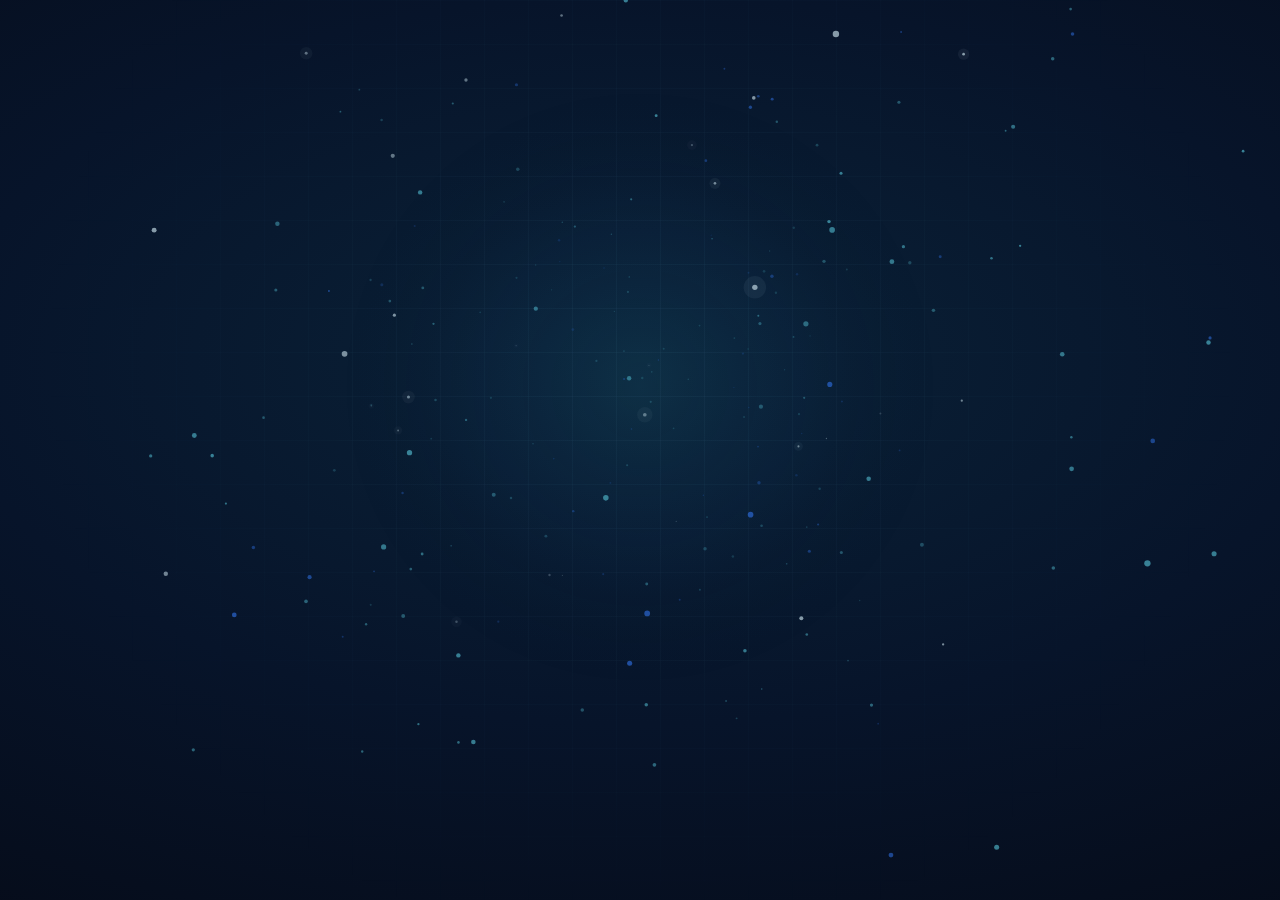
<file: index.html>
<!doctype html>
<html lang="es">
<head>
<meta charset="utf-8">
<meta name="viewport" content="width=device-width,initial-scale=1,viewport-fit=cover">
<title>DOXIS AI</title>
<meta name="description" content="DOXIS AI: el futuro de tu computadora comienza con tu voz.">
<meta name="theme-color" content="#061a28">
<link rel="icon" href="favicon.svg" type="image/svg+xml">
<meta property="og:title" content="DOXIS AI">
<meta property="og:description" content="El futuro de tu computadora comienza con tu voz.">
<meta property="og:type" content="website">
<link rel="stylesheet" href="styles.css">
</head>
<body data-state="standby">
<canvas id="sphere" aria-hidden="true"></canvas>
<div class="grid" aria-hidden="true"></div>

<i class="hud tl"></i><i class="hud tr"></i><i class="hud bl"></i><i class="hud br"></i>
<span class="tick">DOXIS / VOICE · v1.0</span>
<header>
  <p class="eyebrow" id="eyebrow">INTERFAZ DE VOZ</p>
  <h1>DOXIS AI</h1>
</header>
<span class="side l">SYS / TEL</span>
<span class="side r">MIC / LOCAL</span>

<section id="welcome">
  <p id="hello">Hola. Soy DOXIS. Bienvenido a mi entorno.</p>
  <button id="start" class="btn primary">[ INICIAR EXPERIENCIA ]</button>
  <div class="lang" role="group" aria-label="Idioma / Language"><button class="btn on" data-l="es">Español</button><button class="btn" data-l="en">English</button></div>
</section>

<main id="ui" hidden>
  <div class="status"><i></i><span id="status">STANDBY</span></div>
  <p id="sub" aria-live="polite"></p>

  <section id="menu" hidden>
    <p class="ask" id="askt">¿Qué te gustaría conocer sobre mí?</p>
    <div id="chips"></div>
  </section>

  <div class="ctl">
    <button id="play" class="btn icon" aria-label="Reproducir">&#9654;</button>
    <button id="pause" class="btn icon" aria-label="Pausar">&#10074;&#10074;</button>
    <button id="stop" class="btn icon" aria-label="Detener">&#9632;</button>
    <input id="vol" type="range" min="0" max="1" step=".05" value="1" aria-label="Volumen">
  </div>
</main>

<script src="script.js"></script>
</body>
</html>
</file>
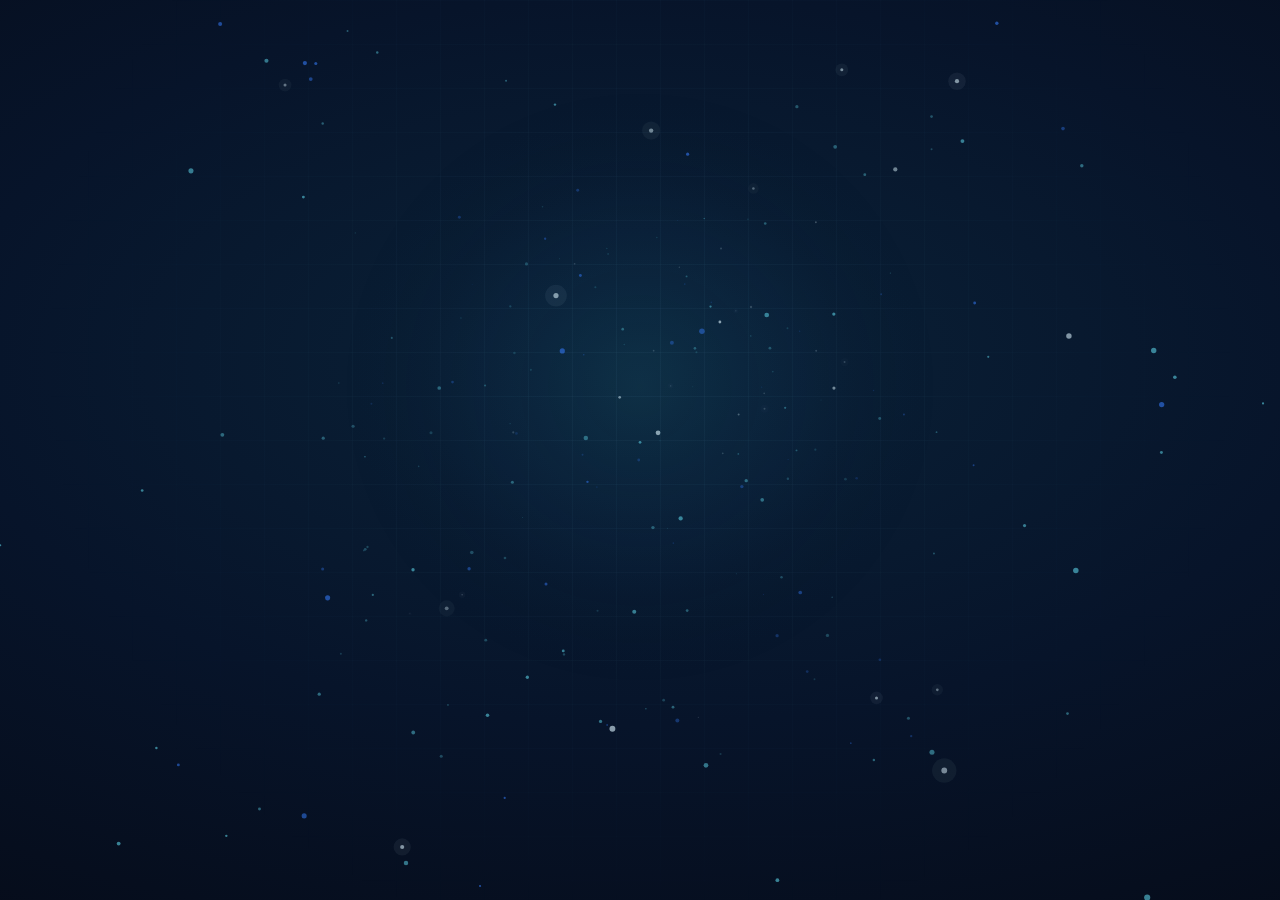
<file: standalone.html>
<!doctype html>
<html lang="es">
<head>
<meta charset="utf-8">
<meta name="viewport" content="width=device-width,initial-scale=1,viewport-fit=cover">
<title>DOXIS AI</title>
<meta name="description" content="DOXIS AI: el futuro de tu computadora comienza con tu voz.">
<meta name="theme-color" content="#061a28">
<link rel="icon" href="data:image/svg+xml,%3Csvg%20xmlns=%22http://www.w3.org/2000/svg%22%20viewBox=%220%200%2064%2064%22%3E%20%20%3Crect%20width=%2264%22%20height=%2264%22%20rx=%2214%22%20fill=%22%23061a28%22/%3E%20%20%3Ccircle%20cx=%2232%22%20cy=%2232%22%20r=%2219%22%20fill=%22none%22%20stroke=%22%235cc6d8%22%20stroke-width=%222%22%20opacity=%22.55%22/%3E%20%20%3Cg%20stroke=%22%235cc6d8%22%20stroke-width=%221.4%22%20opacity=%22.7%22%3E%20%20%20%20%3Cline%20x1=%2232%22%20y1=%2213%22%20x2=%2248%22%20y2=%2224%22/%3E%3Cline%20x1=%2248%22%20y1=%2224%22%20x2=%2245%22%20y2=%2243%22/%3E%20%20%20%20%3Cline%20x1=%2245%22%20y1=%2243%22%20x2=%2227%22%20y2=%2249%22/%3E%3Cline%20x1=%2227%22%20y1=%2249%22%20x2=%2215%22%20y2=%2234%22/%3E%20%20%20%20%3Cline%20x1=%2215%22%20y1=%2234%22%20x2=%2232%22%20y2=%2213%22/%3E%3Cline%20x1=%2232%22%20y1=%2213%22%20x2=%2245%22%20y2=%2243%22/%3E%20%20%20%20%3Cline%20x1=%2215%22%20y1=%2234%22%20x2=%2248%22%20y2=%2224%22/%3E%3Cline%20x1=%2227%22%20y1=%2249%22%20x2=%2248%22%20y2=%2224%22/%3E%20%20%3C/g%3E%20%20%3Cg%20fill=%22%23d9eef7%22%3E%20%20%20%20%3Ccircle%20cx=%2232%22%20cy=%2213%22%20r=%223%22/%3E%3Ccircle%20cx=%2248%22%20cy=%2224%22%20r=%223%22/%3E%3Ccircle%20cx=%2245%22%20cy=%2243%22%20r=%223%22/%3E%20%20%20%20%3Ccircle%20cx=%2227%22%20cy=%2249%22%20r=%223%22/%3E%3Ccircle%20cx=%2215%22%20cy=%2234%22%20r=%223%22/%3E%20%20%3C/g%3E%3C/svg%3E">
<meta property="og:title" content="DOXIS AI">
<meta property="og:description" content="El futuro de tu computadora comienza con tu voz.">
<meta property="og:type" content="website">
<style>
:root{--ink:#d9eef7;--dim:#86adbf;--cy:#5cc6d8;--ln:rgba(110,185,215,.16);--bd:rgba(130,200,225,.32)}
*{box-sizing:border-box;margin:0;padding:0}
[hidden]{display:none!important}
html,body{height:100%;background:#050812}
body{background:radial-gradient(120% 90% at 50% 40%,#0a2238 0%,#07142a 45%,#050812 100%);color:var(--ink);font:300 16px/1.55 "Segoe UI",system-ui,-apple-system,sans-serif;overflow:hidden;-webkit-tap-highlight-color:transparent}
#sphere{position:fixed;inset:0}
.grid{position:fixed;inset:0;pointer-events:none;opacity:.35;background-image:linear-gradient(var(--ln) 1px,transparent 1px),linear-gradient(90deg,var(--ln) 1px,transparent 1px);background-size:44px 44px;-webkit-mask-image:radial-gradient(circle at 50% 40%,#000 0,transparent 75%);mask-image:radial-gradient(circle at 50% 40%,#000 0,transparent 75%)}

.eyebrow,.side,.status,.ask,.btn.primary,select{font-family:ui-monospace,Consolas,"SF Mono",monospace;letter-spacing:.22em;text-transform:uppercase}
header{position:fixed;top:max(28px,env(safe-area-inset-top));left:0;right:0;text-align:center;opacity:0;transition:opacity 1.8s}
.eyebrow{font-size:.72rem;color:var(--dim);margin-bottom:.6rem}
h1{font-weight:300;font-size:clamp(1.8rem,5vw,2.7rem);letter-spacing:.34em;padding-left:.34em}
.side{position:fixed;top:46%;font-size:.66rem;color:var(--dim);opacity:0;transition:opacity 1.8s;writing-mode:vertical-rl}
.side.l{left:calc(14px + env(safe-area-inset-left));transform:translateY(-50%) rotate(180deg)}
.side.r{right:calc(14px + env(safe-area-inset-right));transform:translateY(-50%)}
body.s1 header,body.s1 .side{opacity:1}

#welcome{position:fixed;left:0;right:0;bottom:max(7vh,48px);text-align:center;padding:0 20px}
#hello{font-size:clamp(1.05rem,3vw,1.35rem);margin-bottom:1.6rem;opacity:0;transition:opacity 1.4s}
body.s2 #hello{opacity:1}
#start{opacity:0;pointer-events:none;transition:opacity 1.2s,background .3s,border-color .3s}
body.s3 #start{opacity:1;pointer-events:auto}

.btn{background:rgba(6,28,42,.45);border:1px solid var(--bd);color:var(--ink);cursor:pointer;font:inherit;transition:background .25s,border-color .25s,transform .15s;-webkit-backdrop-filter:blur(6px);backdrop-filter:blur(6px)}
.btn:hover{background:rgba(90,180,210,.16);border-color:rgba(150,215,235,.6)}
.btn:active{transform:scale(.97)}
.btn:focus-visible,input:focus-visible,select:focus-visible{outline:1px solid var(--cy);outline-offset:2px}
.btn.primary{padding:.95rem 1.8rem;font-size:.8rem}
.btn.icon{min-width:44px;height:44px;display:inline-flex;align-items:center;justify-content:center;font-size:.85rem}

#ui{position:fixed;left:0;right:0;bottom:0;display:flex;flex-direction:column;align-items:center;gap:12px;padding:0 18px max(16px,env(safe-area-inset-bottom));max-height:54vh;overflow-y:auto;animation:in 1.2s both}
@keyframes in{from{opacity:0;transform:translateY(14px)}to{opacity:1;transform:none}}
.status{display:flex;align-items:center;gap:.7rem;font-size:.7rem;color:var(--dim)}
.status i{width:7px;height:7px;border-radius:50%;background:var(--cy);box-shadow:0 0 10px var(--cy)}
body[data-state=speaking] .status i,body[data-state=listening] .status i{animation:blink 1s infinite}
body[data-state=thinking] .status i{background:#4f8cf0;box-shadow:0 0 10px #4f8cf0;animation:blink .5s infinite}
body[data-state=error] .status i{background:#e08a6a;box-shadow:0 0 10px #e08a6a}
@keyframes blink{50%{opacity:.25}}
#sub{min-height:3.3em;max-width:680px;text-align:center;font-size:clamp(1rem,2.6vw,1.2rem);text-wrap:balance}

#menu{width:100%;max-width:760px;text-align:center}
.ask{font-size:.72rem;color:var(--dim);margin-bottom:10px}
#chips{display:grid;grid-template-columns:repeat(3,1fr);gap:8px}
#chips .btn{padding:.7rem .6rem;min-height:46px;font-size:.84rem;letter-spacing:.02em}
#qform{display:flex;gap:8px;margin-top:10px}
#q{flex:1;min-width:0;background:rgba(5,25,38,.6);border:1px solid var(--bd);color:var(--ink);padding:0 1rem;height:44px;font:inherit;font-size:16px}
#q::placeholder{color:var(--dim)}

.ctl{display:flex;flex-wrap:wrap;justify-content:center;align-items:center;gap:8px}
.ctl .btn.icon{min-width:40px;height:40px}
#vol{width:90px;accent-color:var(--cy)}
select{max-width:190px;height:40px;background:rgba(5,25,38,.7);color:var(--ink);border:1px solid var(--bd);padding:0 .5rem;font-size:.62rem;letter-spacing:.06em}

@media(max-width:640px){
  #chips{grid-template-columns:repeat(2,1fr)}
  .side{font-size:.58rem}
  .eyebrow{font-size:.62rem}
}
@media(prefers-reduced-motion:reduce){*{animation:none!important;transition:none!important}}

.hud{position:fixed;width:26px;height:26px;border:1px solid var(--bd);pointer-events:none;opacity:0;transition:opacity 2s}
body.s1 .hud,body.s1 .tick{opacity:1}
.hud.tl{top:max(14px,env(safe-area-inset-top));left:14px;border-right:0;border-bottom:0}
.hud.tr{top:max(14px,env(safe-area-inset-top));right:14px;border-left:0;border-bottom:0}
.hud.bl{bottom:14px;left:14px;border-right:0;border-top:0}
.hud.br{bottom:14px;right:14px;border-left:0;border-top:0}
.tick{position:fixed;top:max(18px,env(safe-area-inset-top));left:56px;font:.6rem ui-monospace,Consolas,monospace;letter-spacing:.2em;color:var(--dim);opacity:0;transition:opacity 2s}
@media(max-width:640px){.tick{display:none}}

.you{display:block;font-size:.72rem;color:var(--dim);letter-spacing:.06em;margin-bottom:.35em}
#sub.long{font-size:.95rem}

.lang{display:flex;gap:8px;justify-content:center;margin-top:14px;opacity:0;pointer-events:none;transition:opacity 1.2s}
body.s3 .lang{opacity:1;pointer-events:auto}
.lang .btn{padding:.55rem 1.1rem;font:inherit;font-family:ui-monospace,Consolas,"SF Mono",monospace;font-size:.68rem;letter-spacing:.2em;text-transform:uppercase;color:var(--dim)}
.lang .btn.on{background:rgba(90,180,210,.2);border-color:rgba(150,215,235,.7);color:#fff}
#hello{margin-bottom:1.2rem}
</style>
</head>
<body data-state="standby">
<canvas id="sphere" aria-hidden="true"></canvas>
<div class="grid" aria-hidden="true"></div>

<i class="hud tl"></i><i class="hud tr"></i><i class="hud bl"></i><i class="hud br"></i>
<span class="tick">DOXIS / VOICE · v1.0</span>
<header>
  <p class="eyebrow" id="eyebrow">INTERFAZ DE VOZ</p>
  <h1>DOXIS AI</h1>
</header>
<span class="side l">SYS / TEL</span>
<span class="side r">MIC / LOCAL</span>

<section id="welcome">
  <p id="hello">Hola. Soy DOXIS. Bienvenido a mi entorno.</p>
  <button id="start" class="btn primary">[ INICIAR EXPERIENCIA ]</button>
  <div class="lang" role="group" aria-label="Idioma / Language"><button class="btn on" data-l="es">Español</button><button class="btn" data-l="en">English</button></div>
</section>

<main id="ui" hidden>
  <div class="status"><i></i><span id="status">STANDBY</span></div>
  <p id="sub" aria-live="polite"></p>

  <section id="menu" hidden>
    <p class="ask" id="askt">¿Qué te gustaría conocer sobre mí?</p>
    <div id="chips"></div>
  </section>

  <div class="ctl">
    <button id="play" class="btn icon" aria-label="Reproducir">&#9654;</button>
    <button id="pause" class="btn icon" aria-label="Pausar">&#10074;&#10074;</button>
    <button id="stop" class="btn icon" aria-label="Detener">&#9632;</button>
    <input id="vol" type="range" min="0" max="1" step=".05" value="1" aria-label="Volumen">
  </div>
</main>

<script>
(() => {
'use strict';
const $ = id => document.getElementById(id);
const body = document.body;

/* ───────────── ESFERA DE PARTÍCULAS (Canvas 2D, sin dependencias) ───────────── */
const cv = $('sphere'), cx = cv.getContext('2d');
let W, H, CX, CY, R, tCY, tR, live = false;
function size() {
  W = innerWidth; H = innerHeight;
  const d = Math.min(devicePixelRatio || 1, W < 700 ? 1.5 : 2);
  cv.width = W * d; cv.height = H * d;
  cv.style.width = W + 'px'; cv.style.height = H + 'px';
  cx.setTransform(d, 0, 0, d, 0, 0);
  CX = W / 2;
  const m = W < 700;
  tCY = H * (live ? (m ? .285 : .36) : (m ? .37 : .43));
  tR = live ? (m ? Math.min(W * .28, H * .14) : Math.min(W * .3, H * .18, 220)) : Math.min(W * .34, H * .22, 270);
  if (!R) { CY = tCY; R = tR; }
}
size(); addEventListener('resize', size);

const rnd = (a, b) => a + Math.random() * (b - a);
const N = innerWidth < 700 ? 170 : 250;
const COL = ['rgba(205,228,238,', 'rgba(47,111,224,', 'rgba(84,190,210,'];
const P = [], E = [], adj = Array.from({ length: N }, () => []);
for (let i = 0; i < N; i++) {
  const y = 1 - 2 * (i + .5) / N, r = Math.sqrt(1 - y * y), a = i * 2.399963, k = rnd(.9, 1.06), u = Math.random();
  P.push({ x: Math.cos(a) * r * k, y: y * k, z: Math.sin(a) * r * k,
    sx: rnd(-2, 2), sy: rnd(-2, 2), sz: rnd(-2, 2), d: Math.random() * .45, ph: Math.random() * 6.28,
    s: rnd(.9, 2.3), c: u < .12 ? 0 : u < .4 ? 1 : 2, halo: u < .05 });
}
{ const seen = new Set();
  for (let i = 0; i < N; i++) {
    const ds = [];
    for (let j = 0; j < N; j++) if (j !== i) { const dx = P[i].x - P[j].x, dy = P[i].y - P[j].y, dz = P[i].z - P[j].z; ds.push([dx * dx + dy * dy + dz * dz, j]); }
    ds.sort((a, b) => a[0] - b[0]);
    const picks = [0, 1 + (Math.random() * 4 | 0)]; if (i % 3 === 0) picks.push(2);
    for (const k of picks) {
      const j = ds[k][1], key = i < j ? i * 1000 + j : j * 1000 + i;
      if (!seen.has(key)) { seen.add(key); adj[i].push(E.length); adj[j].push(E.length); E.push([i, j]); }
    }
  } }
const PK = Array.from({ length: 20 }, () => { const a = Math.random() * N | 0, e = adj[a][0], b = E[e][0] === a ? E[e][1] : E[e][0]; return { a, b, t: Math.random() }; });
const px = new Float32Array(N), py = new Float32Array(N), al = new Float32Array(N);

const ST = {
  standby:   { sp: .10, j: 1,   pk: 0,  g: .50, amp: 0 },
  listening: { sp: .22, j: 2.4, pk: 3,  g: .85, amp: .3 },
  thinking:  { sp: .45, j: 1.6, pk: 18, g: .70, amp: .12 },
  speaking:  { sp: .18, j: 1.6, pk: 5,  g: .80, amp: .5 },
  error:     { sp: .06, j: .6,  pk: 0,  g: .35, amp: 0 }
};
const LABEL = { standby: 'STANDBY', listening: 'LISTENING', thinking: 'THINKING', speaking: 'SPEAKING', error: 'ERROR' };
let state = 'standby', cur = { ...ST.standby }, form = 0, kick = 0, ry = 0, mx = 0, my = 0, tm = 0, last = performance.now();
function setState(s) { state = s; body.dataset.state = s; $('status').textContent = LABEL[s]; }
addEventListener('pointermove', e => { mx = e.clientX / W - .5; my = e.clientY / H - .5; });

function frame(now) {
  const dt = Math.min((now - last) / 1000, .05); last = now; tm += dt;
  const k2 = Math.min(1, dt * 3); CY += (tCY - CY) * k2; R += (tR - R) * k2;
  const T = ST[state];
  for (const k in T) cur[k] += (T[k] - cur[k]) * Math.min(1, dt * 3);
  form = Math.min(1, form + dt / 4.2);
  kick *= Math.pow(.02, dt);
  ry += dt * cur.sp;
  const a = ry + mx * .5, rx = .35 + Math.sin(tm * .2) * .08 + my * .25;
  const ca = Math.cos(a), sa = Math.sin(a), cb = Math.cos(rx), sb = Math.sin(rx);
  const pulse = 1 + cur.amp * (.025 * Math.sin(tm * 8) + .05 * kick) + .015 * Math.sin(tm * .9);
  const fade = Math.min(1, tm / 1.5);

  cx.clearRect(0, 0, W, H);
  const gc = state === 'error' ? '150,80,60' : '40,125,145';
  const g = cx.createRadialGradient(CX, CY, 0, CX, CY, R * 1.5);
  g.addColorStop(0, `rgba(${gc},${.5 * cur.g * fade})`); g.addColorStop(.55, `rgba(25,80,130,${.22 * cur.g * fade})`); g.addColorStop(1, 'rgba(0,0,0,0)');
  cx.fillStyle = g; cx.fillRect(0, 0, W, H);

  for (let i = 0; i < N; i++) {
    const p = P[i], t = Math.min(1, Math.max(0, form * 1.45 - p.d)), e = t * t * (3 - 2 * t), j = .025 * cur.j;
    const x = p.sx + (p.x + Math.sin(tm * .7 + p.ph) * j - p.sx) * e;
    const y = p.sy + (p.y + Math.sin(tm * .6 + p.ph * 2) * j - p.sy) * e;
    const z = p.sz + (p.z + Math.sin(tm * .5 + p.ph * 3) * j - p.sz) * e;
    const x1 = x * ca + z * sa, z1 = -x * sa + z * ca, y2 = y * cb - z1 * sb, z2 = y * sb + z1 * cb;
    const f = 3 / (3 - z2);
    px[i] = CX + x1 * R * pulse * f; py[i] = CY + y2 * R * pulse * f;
    al[i] = Math.min(1, Math.max(0, (z2 + 1.2) / 2.4));
  }

  if (form > .35) {
    const la = Math.min(1, (form - .35) / .45) * fade;
    for (const front of [false, true]) {
      cx.beginPath();
      for (const [i, j] of E) if (((al[i] + al[j]) / 2 > .5) === front) { cx.moveTo(px[i], py[i]); cx.lineTo(px[j], py[j]); }
      cx.strokeStyle = `rgba(110,185,215,${(front ? .2 : .08) * la})`; cx.lineWidth = 1; cx.stroke();
    }
    const n = Math.round(cur.pk);
    for (let k = 0; k < n; k++) {
      const q = PK[k]; q.t += dt * 1.6;
      if (q.t >= 1) {
        const opts = adj[q.b], e = opts[Math.random() * opts.length | 0], o = E[e][0] === q.b ? E[e][1] : E[e][0];
        q.a = q.b; q.b = o; q.t = 0;
      }
      const hx = px[q.a] + (px[q.b] - px[q.a]) * q.t, hy = py[q.a] + (py[q.b] - py[q.a]) * q.t, t0 = Math.max(0, q.t - .4);
      cx.beginPath(); cx.moveTo(px[q.a] + (px[q.b] - px[q.a]) * t0, py[q.a] + (py[q.b] - py[q.a]) * t0); cx.lineTo(hx, hy);
      cx.strokeStyle = 'rgba(120,215,235,.65)'; cx.lineWidth = 1.2; cx.stroke();
      cx.beginPath(); cx.arc(hx, hy, 2.2, 0, 6.283); cx.fillStyle = 'rgba(190,240,250,.9)'; cx.fill();
    }
  }

  for (let i = 0; i < N; i++) {
    const p = P[i], d = al[i], r = p.s * (.55 + .75 * d) * (1 + .15 * Math.sin(tm * 2 + p.ph)), a2 = (.3 + .7 * d) * fade;
    if (p.halo) { cx.beginPath(); cx.arc(px[i], py[i], r * 4.2, 0, 6.283); cx.fillStyle = COL[0] + (.1 * a2).toFixed(3) + ')'; cx.fill(); }
    cx.beginPath(); cx.arc(px[i], py[i], r, 0, 6.283); cx.fillStyle = COL[p.c] + a2.toFixed(3) + ')'; cx.fill();
  }

  if (state === 'listening') {
    const k = (tm * .6) % 1;
    cx.beginPath(); cx.arc(CX, CY, R * (1.08 + k * .3), 0, 6.283);
    cx.strokeStyle = `rgba(110,200,225,${.3 * (1 - k)})`; cx.lineWidth = 1; cx.stroke();
  }
  requestAnimationFrame(frame);
}
requestAnimationFrame(frame);

/* ───────────── SECUENCIA DE INICIO ───────────── */
[[2600, 's1'], [3800, 's2'], [5000, 's3']].forEach(([t, c]) => setTimeout(() => body.classList.add(c), t));

/* ───────────── CONTENIDO ───────────── */
const T = {
  es: { hello: 'Hola. Soy DOXIS. Bienvenido a mi entorno.', start: '[ INICIAR EXPERIENCIA ]', eyebrow: 'INTERFAZ DE VOZ',
    ask: '¿Qué te gustaría conocer sobre mí?', ph: 'Escribe tu pregunta…',
    note: ' · MODO BASE: aún no hay una API de IA configurada', defVoice: 'Voz predeterminada', tts: 'es-MX', rec: 'es-419',
    script: [
  'Hola, bienvenido.',
  'Soy DOXIS AI.',
  'Un asistente inteligente diseñado para transformar la manera en que interactúas con tu computadora.',
  'Mi propósito es ofrecerte una experiencia más intuitiva, permitiéndote controlar diferentes funciones de tu equipo mediante comandos de voz.',
  'Puedo ayudarte a abrir aplicaciones, acceder a sitios web y facilitar distintas tareas de tu computadora.',
  'También estoy diseñado para incorporar capacidades de monitoreo del sistema, supervisando recursos como el procesador, la memoria RAM y el almacenamiento.',
  'La seguridad es una parte fundamental de mi diseño. Por eso, mi arquitectura contempla autenticación por voz como una capa adicional y confirmaciones antes de ejecutar acciones sensibles.',
  'Mi desarrollo contempla dos modalidades de funcionamiento: online y local.',
  'Mi arquitectura utiliza TypeScript como tecnología principal y Python para tareas relacionadas con la escucha y el reconocimiento de voz.',
  'Pero esto es solo el comienzo.',
  'Mi visión es evolucionar hacia una experiencia de asistencia cada vez más inteligente, natural y conectada con tu computadora.',
  'No busco ser solamente una herramienta.',
  'Busco representar una nueva forma de interactuar con la tecnología.',
  'Soy DOXIS.',
  'El futuro de tu computadora comienza con tu voz.'
],
    A: {
  hac: ['Puedo hacer cosas en tu computadora solo con que me hables, así necesitas usar menos el teclado y el mouse. Por ejemplo, abrir un programa que ya tengas instalado o una página de internet que tú hayas permitido.',
        'También puedo contarte cómo está tu computadora: si está lenta, cuánta memoria está usando o cuánto espacio de almacenamiento le queda.'],
  fun: ['Es como hablar con una persona, y funciona en cinco pasos.',
        'Primero, tú me dices algo con tu voz.',
        'Segundo, escucho y entiendo lo que dijiste.',
        'Tercero, compruebo que seas tú y que tengas permiso.',
        'Cuarto, identifico qué debo hacer.',
        'Y quinto, lo hago y te muestro el resultado.'],
  seg: ['Cuido que nadie más pueda manejar tu computadora. Reconozco tu voz, y si no eres tú, no te dejo usar las funciones protegidas.',
        'Además, para ciertas acciones, como abrir una página web, necesito tu permiso. Y antes de algo importante te pido confirmación, para evitar errores.',
        'Mi compromiso es ofrecerte una experiencia inteligente sin dejar de lado tu privacidad y tu control.',
        'Aun así, reconocer la voz y los permisos protegen, pero no garantizan por sí solos una seguridad absoluta.'],
  loc: ['Tengo dos formas de trabajar, según tengas o no internet.',
        'El modo online usa internet y también funciona con la voz: me hablas igual, y además puedo aprovechar servicios de inteligencia artificial y otras herramientas en línea.',
        'El modo local funciona sin internet: puedo entender tu voz, reconocerte, abrir programas y revisar cómo está tu computadora.',
        'Esto es importante porque, aunque te quedes sin internet, sigo haciendo mis funciones principales sin depender por completo de servicios externos.'],
  tec: ['Para construirme se usan herramientas de programación, es decir, los lenguajes y programas con los que se crea mi código.',
        'TypeScript es el principal, y Python me ayuda a escuchar y entender la voz. Visual Studio Code es el programa donde se escribe y revisa el código, y GitHub es un sitio para guardarlo y llevar el control de los cambios.',
        'En el modo online también se pueden aprovechar servicios de inteligencia artificial en internet.'],
  obj: ['Quiero que usar la computadora sea más fácil y cómodo, usando solo tu voz.',
        'Mi propósito es demostrar cómo la inteligencia artificial puede facilitar la relación entre las personas y las computadoras, para hacer tareas de todos los días de forma más sencilla.',
        'Busco unir comodidad, automatización y seguridad, para que tengas más control sobre tu propio equipo.'],
  intro: ['Soy DOXIS AI, un asistente que te permite manejar tu computadora hablándole.',
          'Me inspiré en JARVIS, el asistente de la película Iron Man. Todavía estoy en desarrollo.'],
  jar: ['Me inspiré en JARVIS, el asistente de Iron Man.', 'Pero soy un proyecto real, todavía en desarrollo, para que controles tu computadora con la voz.'],
  ben: ['Ahorro de tiempo: haces tareas con solo decirlas.',
        'Comodidad: usas menos el teclado y el mouse.',
        'Control del equipo: puedes saber cómo está tu computadora.',
        'Más control de acceso: solo el usuario autorizado me da órdenes importantes.',
        'Flexibilidad: funciono con internet y sin internet.',
        'Y aprovecho la inteligencia artificial y herramientas de automatización.'],
  vis: ['Quiero convertirme en un asistente cada vez más completo, con nuevas funciones de automatización, interacción inteligente y administración de equipos.',
        'Busco aprovechar la inteligencia artificial para facilitar tus actividades diarias, y que hablar con tu computadora sea tan natural como hablar con una persona.'],
  thx: ['Con gusto.', 'Si quieres, pregúntame sobre lo que puedo hacer, mi seguridad o cómo funciono.'],
  fb:  ['Ahora mismo no tengo una respuesta para eso.', 'Elige una de las preguntas de la pantalla.']
},
    chips: [['hac', '¿Qué puedes hacer?'], ['fun', '¿Cómo funcionas?'], ['seg', '¿Cómo funciona tu seguridad?'],
               ['loc', '¿Qué es el modo local?'], ['tec', '¿Qué tecnologías utilizas?'], ['obj', '¿Cuál es tu objetivo?'],
               ['ben', '¿Qué beneficios tienes?'], ['vis', '¿Cuál es tu visión?']],
    RX: [['seg', /segur|autentic|confirm|privac|proteg|permiso/], ['loc', /local|offline|sin internet|online|modo|modalidad/],
  ['jar', /jarvis|iron ?man|inspir/],
  ['tec', /tecnolog|typescript|python|lenguaje|program|stack|hecho con|construid|visual studio|vs ?code|github/],
  ['vis', /vision|futuro|evoluci|hacia donde/], ['ben', /benefici|ventaja|ahorr|comod/],
  ['obj', /objetivo|proposito|\bmeta\b|para que (sirves|existes)|razon/],
  ['fun', /como funcion|proceso|pasos|etapas|arquitectura|funcionas|trabajas|como te (usa|control)/],
  ['hac', /hac(er|es|en)\b|puedes|capaz|capacidad|abrir|aplicaci|\bapps?\b|monitor|ayud|funcionalidad|tareas|que mas|sirves|servir/],
  ['intro', /^(hola|buenas|hey|saludos|buen dia)|quien eres|como te llamas|tu nombre|presentate|que eres|que es doxis|de que (trata|se trata)/], ['thx', /gracias|genial|excelente|perfecto/]] },
  en: { hello: 'Hello. I am DOXIS. Welcome to my environment.', start: '[ START EXPERIENCE ]', eyebrow: 'VOICE INTERFACE',
    ask: 'What would you like to know about me?', ph: 'Type your question…',
    note: ' · BASE MODE: no AI API configured yet', defVoice: 'Default voice', tts: 'en-US', rec: 'en-US',
    script: [
  'Hello, welcome.',
  'I am DOXIS AI.',
  'An intelligent assistant designed to transform the way you interact with your computer.',
  'My purpose is to offer you a more intuitive experience, allowing you to control different functions of your computer through voice commands.',
  'I can help you open applications, access websites, and make various computer tasks easier.',
  'I am also designed to incorporate system monitoring capabilities, supervising resources such as the processor, RAM, and storage.',
  'Security is a fundamental part of my design. That is why my architecture includes voice authentication as an additional layer, and confirmations before performing sensitive actions.',
  'My development includes two operating modes: online and local.',
  'My architecture uses TypeScript as its main technology and Python for tasks related to listening and speech recognition.',
  'But this is only the beginning.',
  'My vision is to evolve toward an increasingly intelligent, natural, and connected assistance experience for your computer.',
  'I do not aim to be just a tool.',
  'I aim to represent a new way of interacting with technology.',
  'I am DOXIS.',
  'The future of your computer begins with your voice.'
],
    A: {
  hac: ['I can do things on your computer just by you talking to me, so you need the keyboard and mouse less. For example, open a program you already have installed or a website that you have allowed.',
        'I can also tell you how your computer is doing: if it is slow, how much memory it is using, or how much storage space it has left.'],
  fun: ['It is like talking to a person, and it works in five steps.',
        'First, you say something with your voice.',
        'Second, I listen and understand what you said.',
        'Third, I check that it is you and that you have permission.',
        'Fourth, I work out what I need to do.',
        'And fifth, I do it and show you the result.'],
  seg: ['I make sure nobody else can control your computer. I recognize your voice, and if it is not you, I do not let you use the protected functions.',
        'Also, for certain actions, like opening a website, I need your permission. And before anything important, I ask you to confirm, to avoid mistakes.',
        'My commitment is to offer you an intelligent experience without neglecting your privacy and your control.',
        'Even so, voice recognition and permissions protect, but on their own they do not guarantee absolute security.'],
  loc: ['I have two ways of working, depending on whether you have internet or not.',
        'Online mode uses the internet and also works with voice: you talk to me the same way, and I can also use artificial intelligence services and other online tools.',
        'Local mode works without internet: I can understand your voice, recognize you, open programs, and check how your computer is doing.',
        'This matters because, even if you lose your internet connection, I keep doing my main functions without depending completely on outside services.'],
  tec: ['To build me, programming tools are used, which are the languages and programs my code is created with.',
        'TypeScript is the main one, and Python helps me listen to and understand voice. Visual Studio Code is the program where the code is written and reviewed, and GitHub is a site to store it and keep track of changes.',
        'In online mode, artificial intelligence services on the internet can also be used.'],
  obj: ['I want using a computer to be easier and more comfortable, using only your voice.',
        'My purpose is to show how artificial intelligence can make the relationship between people and computers easier, so everyday tasks are simpler.',
        'I aim to combine comfort, automation, and security, so you have more control over your own computer.'],
  intro: ['I am DOXIS AI, an assistant that lets you control your computer by talking to it.',
          'I was inspired by JARVIS, the assistant from the movie Iron Man. I am still in development.'],
  jar: ['I was inspired by JARVIS, the assistant from Iron Man.', 'But I am a real project, still in development, so you can control your computer with your voice.'],
  ben: ['Time saving: you do tasks just by saying them.',
        'Comfort: you use the keyboard and mouse less.',
        'Control of your computer: you can find out how it is doing.',
        'More access control: only the authorized user gives me important orders.',
        'Flexibility: I work with and without internet.',
        'And I make use of artificial intelligence and automation tools.'],
  vis: ['I want to become an increasingly complete assistant, with new automation features, intelligent interaction, and computer management.',
        'I aim to use the potential of artificial intelligence to make your daily activities easier, and for talking to your computer to feel as natural as talking to a person.'],
  thx: ['My pleasure.', 'If you like, ask me about what I can do, my security, or how I work.'],
  fb:  ['Right now I do not have an answer for that.', 'Please choose one of the questions on the screen.']
},
    chips: [['hac', 'What can you do?'], ['fun', 'How do you work?'], ['seg', 'How does your security work?'], ['loc', 'What is local mode?'], ['tec', 'What technologies do you use?'], ['obj', 'What is your goal?'], ['ben', 'What are your benefits?'], ['vis', 'What is your vision?']],
    RX: [['seg', /secur|authenticat|confirm|privacy|protect|safe|permission/], ['loc', /local|offline|without internet|online|mode/],
  ['jar', /jarvis|iron ?man|inspir/],
  ['tec', /technolog|typescript|python|language|program|stack|built with|made with|visual studio|vs ?code|github/],
  ['vis', /vision|future|evolv|where are you going/], ['ben', /benefit|advantage|save time|comfort/],
  ['obj', /goal|purpose|why do you exist|mission/],
  ['fun', /how do you work|process|steps|architecture|how are you built|how does it work/],
  ['hac', /what (else )?can you|can you do|do you do|capab|open (apps|applications)|monitor|help|features|tasks|what else/],
  ['intro', /^(hi|hello|hey|greetings|good (morning|evening|afternoon))|who are you|your name|introduce|what are you|what is doxis/], ['thx', /thank|great|awesome|perfect/]] }
};
let lang = 'es';

/* ───────────── VOZ (SpeechSynthesis) ───────────── */
const synth = window.speechSynthesis;
let voice = null, vol = 1, paused = false, started = false, curQ = '', hist = [], reqId = 0;
function setSub(t) {
  const s = $('sub'); s.textContent = '';
  if (curQ) { const q = document.createElement('span'); q.className = 'you'; q.textContent = '› ' + curQ; s.append(q); }
  s.append(t); s.classList.toggle('long', t.length > 170);
}
const TTS = { q: [], i: 0, id: 0, end: null, timer: 0 };
const phon = t => lang !== 'es' ? t : t.replace(/DOXIS/g, 'Dóxis').replace(/\bIA\b/g, 'I A').replace(/TypeScript/g, 'Taipscript')
  .replace(/Python/g, 'Páizon').replace(/\bonline\b/gi, 'onlain').replace(/\bRAM\b/g, 'ram');

let fem = true;
function loadVoices() {
  if (!synth) return;
  const re = lang === 'es' ? /^es/i : /^en/i, reg = lang === 'es' ? /es[-_](MX|US|419|PE|AR|CO|CL)/i : /en[-_](US|GB)/i;
  const FEM = /laura|sabina|helena|paulina|monica|m\u00f3nica|lucia|luc\u00eda|elvira|dalia|salome|paola|valentina|camila|marisol|catalina|elena|isabela|zira|aria|jenny|samantha|susan|hazel|libby|sonia|serena|karen|moira|tessa|victoria|allison|ava|female|mujer|google espa\u00f1ol|google us english|google uk english female/i;
  const MALE = /pablo|raul|ra\u00fal|jorge|diego|juan|carlos|alvaro|\u00e1lvaro|david|mark|guy|ryan|george|james|thomas|daniel|alex|fred/i;
  const vs = synth.getVoices().filter(v => re.test(v.lang));
  const score = v => (FEM.test(v.name) ? 10 : 0) - (MALE.test(v.name) && !FEM.test(v.name) ? 10 : 0) + (reg.test(v.lang) ? 2 : 0) + (/natural|neural|online/i.test(v.name) ? 3 : 0) + (/google|microsoft|apple/i.test(v.name) ? 1 : 0);
  vs.sort((a, b) => score(b) - score(a));
  voice = vs[0] || null;
  fem = !!voice && FEM.test(voice.name);
}
if (synth) { loadVoices(); synth.onvoiceschanged = loadVoices; }

function cancel() { TTS.id++; clearTimeout(TTS.timer); synth && synth.cancel(); paused = false; }
function say(lines, end) { cancel(); TTS.q = lines; TTS.i = 0; TTS.end = end || null; next(TTS.id); }
function next(id) {
  if (id !== TTS.id) return;
  if (TTS.i >= TTS.q.length) { setState('standby'); const e = TTS.end; TTS.end = null; e && e(); return; }
  const t = TTS.q[TTS.i]; setSub(t); setState('speaking');
  const adv = () => { if (id === TTS.id) { TTS.i++; next(id); } };
  const wait = () => { TTS.timer = setTimeout(adv, Math.max(1400, t.length * 70)); };
  if (!synth) { wait(); return; }
  const u = new SpeechSynthesisUtterance(phon(t));
  u.lang = voice ? voice.lang : T[lang].tts; if (voice) u.voice = voice;
  u.volume = vol; u.rate = 1; u.pitch = fem ? 1.35 : 1.5;
  u.onboundary = () => { kick = 1; };
  u.onend = adv;
  u.onerror = e => {
    if (id !== TTS.id || e.error === 'canceled' || e.error === 'interrupted') return;
    if (e.error === 'not-allowed') setState('error');
    wait();
  };
  synth.speak(u);
}

$('vol').oninput = e => { vol = +e.target.value; };
$('pause').onclick = () => { if (synth && state === 'speaking' && !paused) { synth.pause(); paused = true; setState('standby'); } };
$('play').onclick = () => {
  if (paused) { synth.resume(); paused = false; setState('speaking'); }
  else if (TTS.q.length) say(TTS.q, TTS.end);
};
$('stop').onclick = () => { reqId++; cancel(); setState('standby'); if (started) showMenu(); };

/* ───────────── CONVERSACIÓN ───────────── */
function showMenu() { $('menu').hidden = false; }
function buildChips() {
  $('chips').replaceChildren(...T[lang].chips.map(([k, l]) => { const b = document.createElement('button'); b.className = 'btn'; b.textContent = l; b.onclick = () => ask(k, l); return b; }));
}

function ask(key, label) {
  const id = ++reqId; cancel(); curQ = label; setState('thinking'); setSub('…');
  setTimeout(() => { if (id === reqId) say(T[lang].A[key]); }, 700);
}


/* ───────────── IDIOMA ───────────── */
function applyLang() {
  const t = T[lang];
  document.documentElement.lang = lang;
  $('hello').textContent = t.hello; $('start').textContent = t.start; $('eyebrow').textContent = t.eyebrow;
  $('askt').textContent = t.ask;
  document.querySelectorAll('.lang .btn').forEach(b => { const on = b.dataset.l === lang; b.classList.toggle('on', on); b.setAttribute('aria-pressed', on); });
  buildChips(); loadVoices();
}
document.querySelectorAll('.lang .btn').forEach(b => { b.onclick = () => { lang = b.dataset.l; applyLang(); }; });
applyLang();

/* ───────────── INICIO ───────────── */
$('start').onclick = () => {
  started = true; live = true; size();
  $('welcome').hidden = true; $('ui').hidden = false;
  curQ = ''; say(T[lang].script, () => { setSub(''); showMenu(); });
};
})();
</script>
</body>
</html>
</file>
<file: styles.css>
:root{--ink:#d9eef7;--dim:#86adbf;--cy:#5cc6d8;--ln:rgba(110,185,215,.16);--bd:rgba(130,200,225,.32)}
*{box-sizing:border-box;margin:0;padding:0}
[hidden]{display:none!important}
html,body{height:100%;background:#050812}
body{background:radial-gradient(120% 90% at 50% 40%,#0a2238 0%,#07142a 45%,#050812 100%);color:var(--ink);font:300 16px/1.55 "Segoe UI",system-ui,-apple-system,sans-serif;overflow:hidden;-webkit-tap-highlight-color:transparent}
#sphere{position:fixed;inset:0}
.grid{position:fixed;inset:0;pointer-events:none;opacity:.35;background-image:linear-gradient(var(--ln) 1px,transparent 1px),linear-gradient(90deg,var(--ln) 1px,transparent 1px);background-size:44px 44px;-webkit-mask-image:radial-gradient(circle at 50% 40%,#000 0,transparent 75%);mask-image:radial-gradient(circle at 50% 40%,#000 0,transparent 75%)}

.eyebrow,.side,.status,.ask,.btn.primary,select{font-family:ui-monospace,Consolas,"SF Mono",monospace;letter-spacing:.22em;text-transform:uppercase}
header{position:fixed;top:max(28px,env(safe-area-inset-top));left:0;right:0;text-align:center;opacity:0;transition:opacity 1.8s}
.eyebrow{font-size:.72rem;color:var(--dim);margin-bottom:.6rem}
h1{font-weight:300;font-size:clamp(1.8rem,5vw,2.7rem);letter-spacing:.34em;padding-left:.34em}
.side{position:fixed;top:46%;font-size:.66rem;color:var(--dim);opacity:0;transition:opacity 1.8s;writing-mode:vertical-rl}
.side.l{left:calc(14px + env(safe-area-inset-left));transform:translateY(-50%) rotate(180deg)}
.side.r{right:calc(14px + env(safe-area-inset-right));transform:translateY(-50%)}
body.s1 header,body.s1 .side{opacity:1}

#welcome{position:fixed;left:0;right:0;bottom:max(7vh,48px);text-align:center;padding:0 20px}
#hello{font-size:clamp(1.05rem,3vw,1.35rem);margin-bottom:1.6rem;opacity:0;transition:opacity 1.4s}
body.s2 #hello{opacity:1}
#start{opacity:0;pointer-events:none;transition:opacity 1.2s,background .3s,border-color .3s}
body.s3 #start{opacity:1;pointer-events:auto}

.btn{background:rgba(6,28,42,.45);border:1px solid var(--bd);color:var(--ink);cursor:pointer;font:inherit;transition:background .25s,border-color .25s,transform .15s;-webkit-backdrop-filter:blur(6px);backdrop-filter:blur(6px)}
.btn:hover{background:rgba(90,180,210,.16);border-color:rgba(150,215,235,.6)}
.btn:active{transform:scale(.97)}
.btn:focus-visible,input:focus-visible,select:focus-visible{outline:1px solid var(--cy);outline-offset:2px}
.btn.primary{padding:.95rem 1.8rem;font-size:.8rem}
.btn.icon{min-width:44px;height:44px;display:inline-flex;align-items:center;justify-content:center;font-size:.85rem}

#ui{position:fixed;left:0;right:0;bottom:0;display:flex;flex-direction:column;align-items:center;gap:12px;padding:0 18px max(16px,env(safe-area-inset-bottom));max-height:54vh;overflow-y:auto;animation:in 1.2s both}
@keyframes in{from{opacity:0;transform:translateY(14px)}to{opacity:1;transform:none}}
.status{display:flex;align-items:center;gap:.7rem;font-size:.7rem;color:var(--dim)}
.status i{width:7px;height:7px;border-radius:50%;background:var(--cy);box-shadow:0 0 10px var(--cy)}
body[data-state=speaking] .status i,body[data-state=listening] .status i{animation:blink 1s infinite}
body[data-state=thinking] .status i{background:#4f8cf0;box-shadow:0 0 10px #4f8cf0;animation:blink .5s infinite}
body[data-state=error] .status i{background:#e08a6a;box-shadow:0 0 10px #e08a6a}
@keyframes blink{50%{opacity:.25}}
#sub{min-height:3.3em;max-width:680px;text-align:center;font-size:clamp(1rem,2.6vw,1.2rem);text-wrap:balance}

#menu{width:100%;max-width:760px;text-align:center}
.ask{font-size:.72rem;color:var(--dim);margin-bottom:10px}
#chips{display:grid;grid-template-columns:repeat(3,1fr);gap:8px}
#chips .btn{padding:.7rem .6rem;min-height:46px;font-size:.84rem;letter-spacing:.02em}
#q{flex:1;min-width:0;background:rgba(5,25,38,.6);border:1px solid var(--bd);color:var(--ink);padding:0 1rem;height:44px;font:inherit;font-size:16px}
#q::placeholder{color:var(--dim)}

.ctl{display:flex;flex-wrap:wrap;justify-content:center;align-items:center;gap:8px}
.ctl .btn.icon{min-width:40px;height:40px}
#vol{width:90px;accent-color:var(--cy)}
select{max-width:190px;height:40px;background:rgba(5,25,38,.7);color:var(--ink);border:1px solid var(--bd);padding:0 .5rem;font-size:.62rem;letter-spacing:.06em}

@media(max-width:640px){
  #chips{grid-template-columns:repeat(2,1fr)}
  .side{font-size:.58rem}
  .eyebrow{font-size:.62rem}
}
@media(prefers-reduced-motion:reduce){*{animation:none!important;transition:none!important}}

.hud{position:fixed;width:26px;height:26px;border:1px solid var(--bd);pointer-events:none;opacity:0;transition:opacity 2s}
body.s1 .hud,body.s1 .tick{opacity:1}
.hud.tl{top:max(14px,env(safe-area-inset-top));left:14px;border-right:0;border-bottom:0}
.hud.tr{top:max(14px,env(safe-area-inset-top));right:14px;border-left:0;border-bottom:0}
.hud.bl{bottom:14px;left:14px;border-right:0;border-top:0}
.hud.br{bottom:14px;right:14px;border-left:0;border-top:0}
.tick{position:fixed;top:max(18px,env(safe-area-inset-top));left:56px;font:.6rem ui-monospace,Consolas,monospace;letter-spacing:.2em;color:var(--dim);opacity:0;transition:opacity 2s}
@media(max-width:640px){.tick{display:none}}

.you{display:block;font-size:.72rem;color:var(--dim);letter-spacing:.06em;margin-bottom:.35em}
#sub.long{font-size:.95rem}

.lang{display:flex;gap:8px;justify-content:center;margin-top:14px;opacity:0;pointer-events:none;transition:opacity 1.2s}
body.s3 .lang{opacity:1;pointer-events:auto}
.lang .btn{padding:.55rem 1.1rem;font:inherit;font-family:ui-monospace,Consolas,"SF Mono",monospace;font-size:.68rem;letter-spacing:.2em;text-transform:uppercase;color:var(--dim)}
.lang .btn.on{background:rgba(90,180,210,.2);border-color:rgba(150,215,235,.7);color:#fff}
#hello{margin-bottom:1.2rem}
</file>
